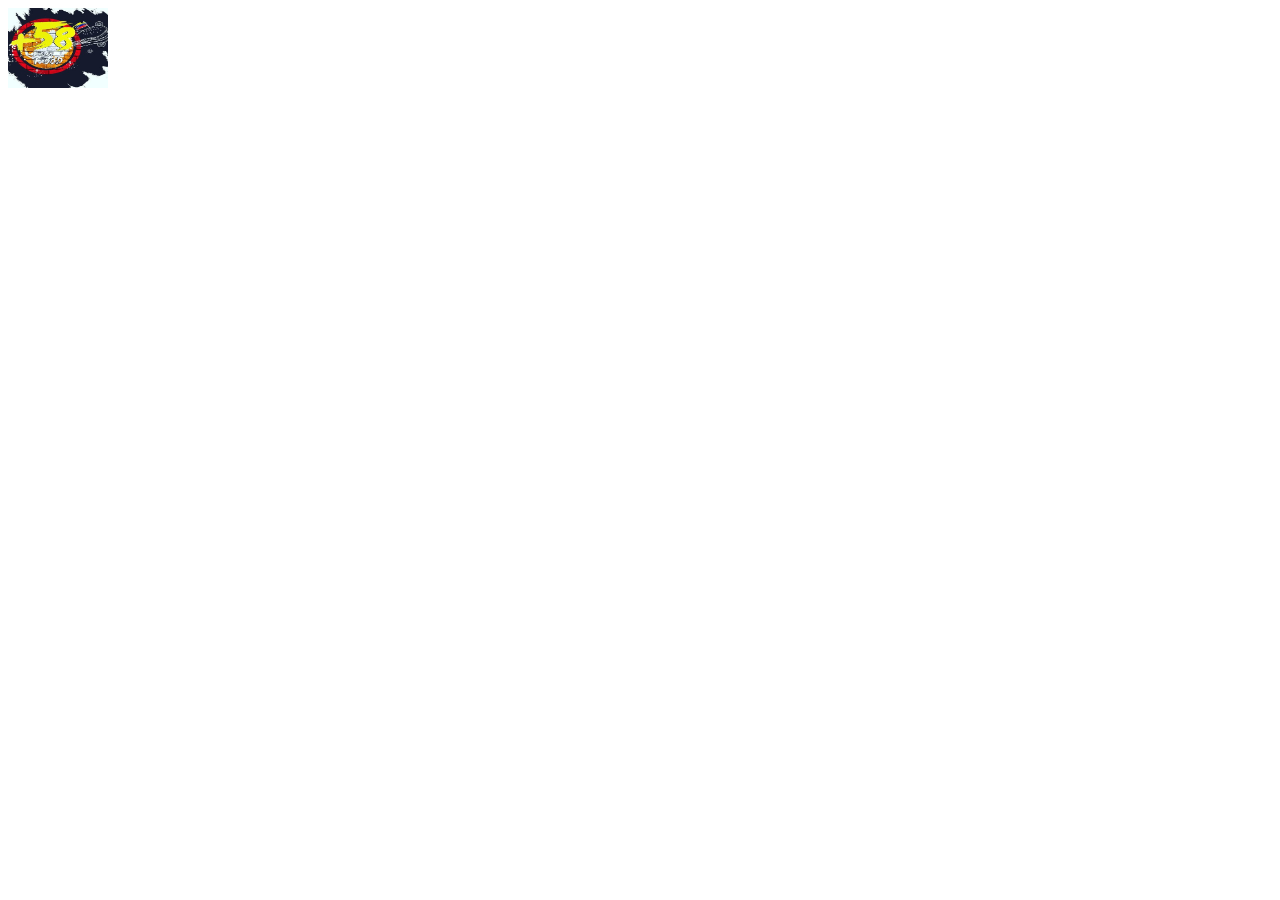
<file: site2/prueba.html>
<!DOCTYPE html>
<html>
  <head>
    <meta http-equiv="content-type" content="text/html; charset=UTF-8">
    <title></title>
   
  </head>
  <body>
        <img src="images/logo4.jpg" onmouseover="this.width=500;this.height=400;" onmouseout="this.width=100;this.height=80;" width="100" height="80" alt="" />
    <p><br>
    </p>
  </body>
</html>
</file>
